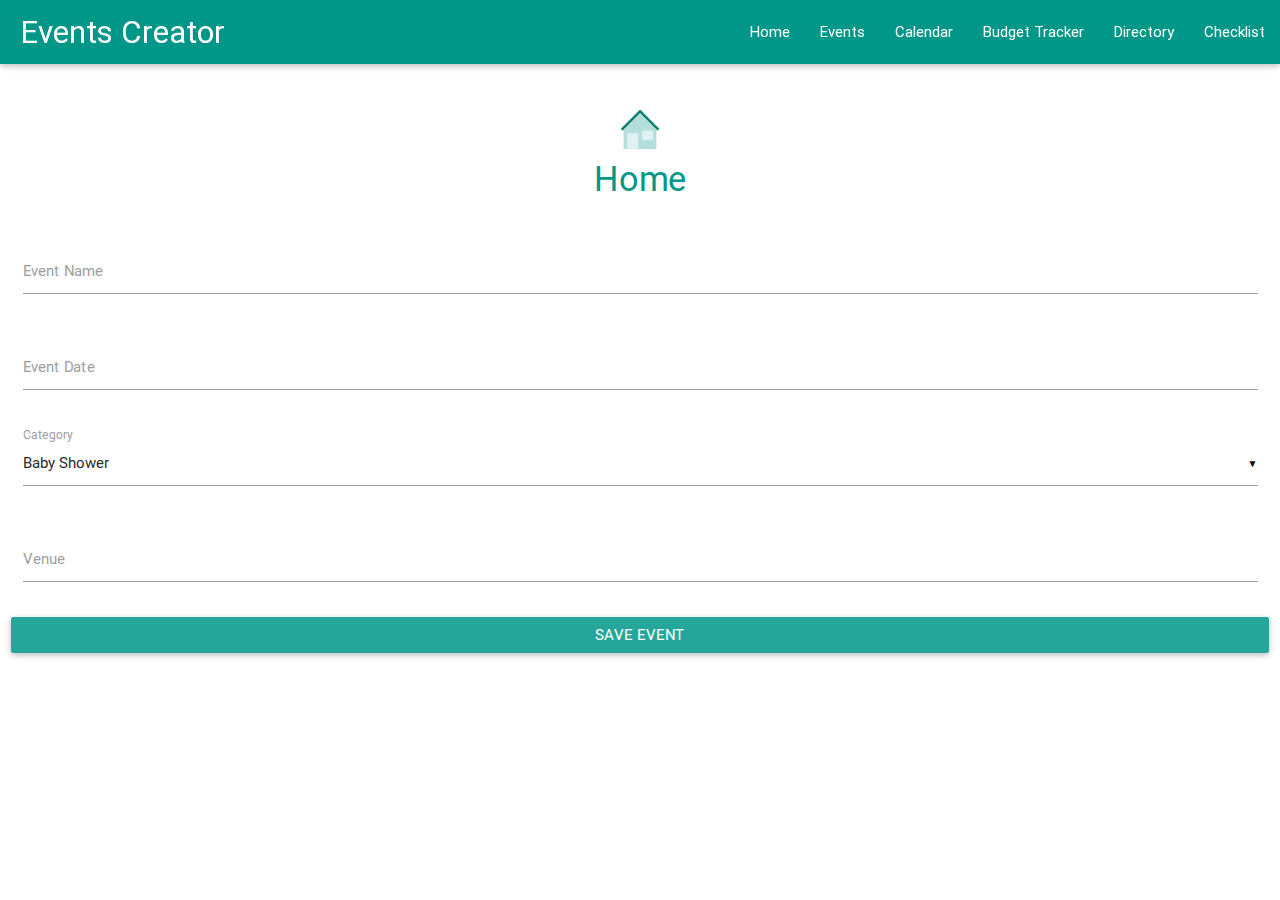
<file: index.html>
<!DOCTYPE html>
<html>
<head>
	<meta charset="UTF-8" />
	<!--Import materialize.css-->
	<link type="text/css" rel="stylesheet" href="css/materialize.min.css" media="screen,projection" />
	<!--Let browser know website is optimized for mobile-->
	<meta name="viewport" content="width=device-width, initial-scale=1.0" />
</head>
<body>
	<div class="navbar-fixed ">
		<nav class="teal">
			<div class="nav-wrapper" style="padding-left: 20px;">
				<a href="#!" class="brand-logo">Events Creator</a> <a href="#" data-activates="mobile-demo"
					class="button-collapse"><i class="mdi-navigation-menu"></i></a>
				<ul class="right hide-on-med-and-down">
					<li><a href="index.html">Home</a></li>
					<li><a href="event.html">Events</a></li>
					<li><a href="calendar.html">Calendar</a></li>
					<li><a href="bdget-tracker.html">Budget Tracker</a></li>
					<li><a href="directory.html">Directory</a></li>
					<li><a href="check-list.html">Checklist</a></li>
				</ul>
				<ul class="side-nav" id="mobile-demo">
					<li><a href="index.html">Home</a></li>
					<li><a href="event.html">Events</a></li>
					<li><a href="calendar.html">Task Tracker</a></li>
					<li><a href="bdget-tracker.html">Budget Tracker</a></li>
					<li><a href="directory.html">Directory</a></li>
					<li><a href="check-list.html">Checklist</a></li>
				</ul>
			</div>
		</nav>
	</div>
	<br>
	<div class="row">
		<div class="container">
			<center><h4 class="teal-text"><img class="responsive-img" src="img/home.jpg" width=50px height=auto><br/>Home</h4></center>
		</div>
	</div>
	<p id="demo">
	</p>
	<div class="row">
		<form id="frm1" action="index.html" class="col s12">
		<div class="row">
			<div class="input-field col s12">
				<input value="" name="ename" type="text" class="validate" data-bind="value: $root.EventName">
				<label class="active" for="first_name2">
					Event Name</label>
			</div>
		</div>
		<div class="row">
			<div class="input-field col s12">
				<input class="datepicker" type="date" name="edate" class="validate" data-bind="value: $root.EventDate">
				<label for="edate">
					Event Date</label>
			</div>
		</div>
		<div class="row">
			<div class="input-field col s12">
				<select data-bind="options: $root.Categories, optionsText: 'name', optionsValue: 'id', value: $root.Category">
				</select>
				<label>
					Category</label>
			</div>
		</div>
		<div class="row">
			<div class="input-field col s12">
				<input id="evanue" type="text" class="validate" data-bind="value: $root.Venue">
				<label for="evanue">
					Venue</label>
			</div>
		</div>
		<div class="row">
			<button class="col s12 btn modal-trigger" data-target="modal-prompt" data-bind="click: $root.SaveEvent">
				SAVE EVENT</button>
		</div>
		</form>
	</div>
	<div id="modal-prompt" class="modal">
		<div class="modal-content">
			<h4>
				&nbsp;</h4>
			<div class="row">
				<div class=" col s12">
					<h4 class="center-align" data-bind="visible: !($root.ErrorMessage())">
						New Event Saved!</h4>
					<p data-bind="text: $root.ErrorMessage" class="red-text text-accent-4"></p>
				</div>
			</div>
		</div>
	</div>
	<!--Import jQuery before materialize.js-->
	<script type="text/javascript" src="js/jquery.min.js"></script>
	<script type="text/javascript" src="js/knockout-3.3.0.js"></script>
	<script type="text/javascript" src="js/materialize.min.js"></script>
	<script type="text/javascript" src="js/models.js"></script>
	<script type="text/javascript" language="javascript" src="js/PreselectedValues.js"></script>
	<script type="text/javascript" src="js/viewmodel.index.js"></script>
	<script type="text/javascript" src="js/script.js"></script>
</body>
</html>
</file>
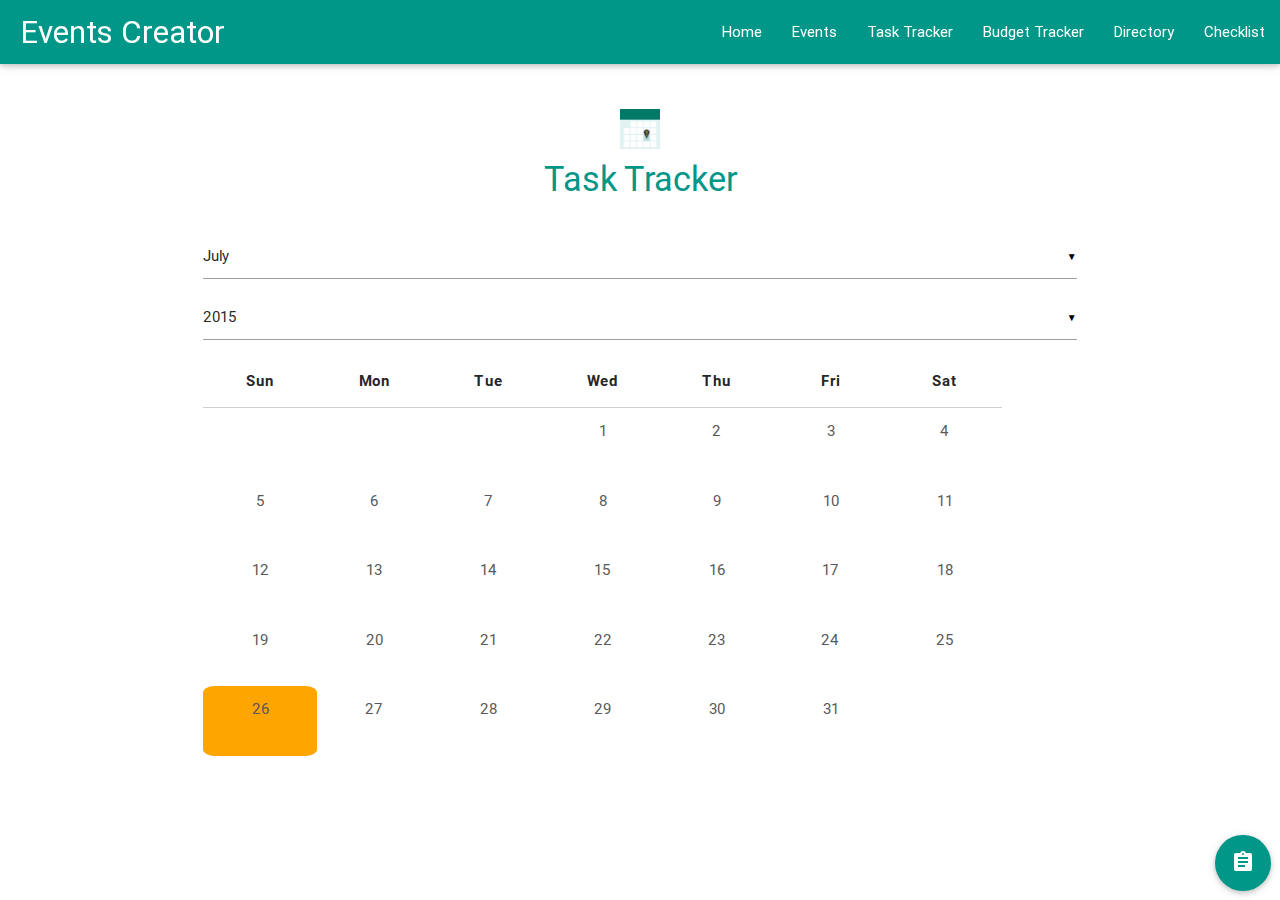
<file: calendar.html>
<!DOCTYPE html>
<html>
<head>
	<meta charset="UTF-8" />
	<!--Import materialize.css-->
	<link type="text/css" rel="stylesheet" href="css/materialize.min.css" media="screen,projection" />
	<link type="text/css" rel="stylesheet" href="css/materialize-icons.css" rel="stylesheet" />
	<link href='css/fullcalendar.css' rel='stylesheet' />
	<link href='css/fullcalendar.print.css' rel='stylesheet' media='print' />
	<link href='css/custom.css' rel='stylesheet' />
	<!--Let browser know website is optimized for mobile-->
	<meta name="viewport" content="width=device-width, initial-scale=1.0" />
</head>
<body>
	<div class="navbar-fixed ">
		<nav class="teal">
			<div class="nav-wrapper" style="padding-left: 20px;">
				<a href="#!" class="brand-logo">Events Creator</a> <a href="#" data-activates="mobile-demo"
					class="button-collapse"><i class="mdi-navigation-menu"></i></a>
				<ul class="right hide-on-med-and-down">
					<li><a href="index.html">Home</a></li>
					<li><a href="event.html">Events</a></li>
					<li><a href="calendar.html">Task Tracker</a></li>
					<li><a href="bdget-tracker.html">Budget Tracker</a></li>
					<li><a href="directory.html">Directory</a></li>
					<li><a href="check-list.html">Checklist</a></li>
				</ul>
				<ul class="side-nav" id="mobile-demo">
					<li><a href="index.html">Home</a></li>
					<li><a href="event.html">Events</a></li>
					<li><a href="calendar.html">Task Tracker</a></li>
					<li><a href="bdget-tracker.html">Budget Tracker</a></li>
					<li><a href="directory.html">Directory</a></li>
					<li><a href="check-list.html">Checklist</a></li>
				</ul>
			</div>
		</nav>
	</div>
	<br>
	<div class="row">
		<div class="container">
			<center>
				<h4 class="teal-text"><img class="responsive-img" src="img/calendar.jpg" width=50px height=auto><br>Task Tracker</h4>
				<span data-bind="text: $root.ErrorMessage"></span>
			</center>
		</div>
	</div>
	<div class="row">
		<div class="container">
			<div class="col s12">
				<select data-bind="options: $root.Months, optionsText: 'monthName', optionsValue: 'id', value: $root.SelectedMonth">
				</select>
				<select data-bind="options: $root.Years, value: $root.SelectedYear">
				</select>
			</div>
			<div class="col s11">
				<table class="picker__table">
					<thead>
						<tr>
							<th>Sun</th>
							<th>Mon</th>
							<th>Tue</th>
							<th>Wed</th>
							<th>Thu</th>
							<th>Fri</th>
							<th>Sat</th>
						</tr>
					</thead>
					<tbody data-bind="foreach: $root.days">
						<tr>
							<!-- ko foreach: $data -->
							<td data-bind="css: { 'date-selected': $root.isSelected($data)}">
								<!-- ko if: $data -->
								<div class="picker__day picker__day--infocus" data-bind="click: $root.setDateFilter">
									<span data-bind="text: $data, css: { 'date-event': $root.hasEvent($data) }"></span>
								</div>
								<!-- /ko -->
								&nbsp;
							</td>
							<!-- /ko -->
						</tr>
					</tbody>
				</table>
			</div>
		</div>
	</div>
	<div id="test4" class="col s12">
		<div class="fixed-action-btn" style="bottom: 10px; right: 10px;">
			<a class="waves-effect waves-light btn-floating btn-large teal"><i class="large material-icons">
				assignment</i> </a>
			<ul>
				<li><a class="modal-trigger waves-effect waves-light btn-floating teal" href="#modal-task"
					title="Add Task"><i class="mdi-content-add"></i></a></li>
				<li><a class="modal-trigger waves-effect waves-light btn-floating teal" href="#modal-tasklist"
					title="View All Tasks"><i class="material-icons">list</i> </a></li>
			</ul>
		</div>
	</div>
	<div id="modal-task" class="modal modal-fixed-footer">
		<div class="modal-content" data-bind="with: $root.NewTask">
			<h4>
				Add Task</h4>
			<div class="row">
				<div class="input-field col s12">
					<input id="evanue" type="text" class="validate" data-bind="value: TaskTitle">
					<label for="evanue">
						Task</label>
				</div>
			</div>
			<div class="row">
				<div class="input-field col s12">
					<input id="evanue" type="text" class="validate" data-bind="value: TaskDetail">
					<label for="evanue">
						Details</label>
				</div>
			</div>
			<div class="row">
				<div class="input-field col s12">
					<input class="datepicker" type="date" name="tdate" class="validate" data-bind="value: TaskDate">
					<label for="tdate">
						Task Date</label>
				</div>
			</div>
		</div>
		<div class="modal-footer">
			<a href="#!" class="modal-action modal-close waves-effect waves-green btn-flat" data-bind="click: $root.AddTask">
				ADD</a>
		</div>
	</div>
	<div id="modal-tasklist" class="modal">
		<div class="modal-content">
			<h4 class="teal-text">
				Tasks List</h4>
			<span data-bind="text: $root.DateFilter"></span>
			<div class="row">
				<div class=" col s12">
					<table data-bind="visible: $root.FilteredTasks().length > 0">
						<thead>
							<tr>
								<th class="teal-text">
									Task
								</th>
								<th class="teal-text">
									Details
								</th>
								<th>
									&nbsp;
								</th>
							</tr>
						</thead>
						<tbody data-bind="foreach: $root.FilteredTasks">
							<tr>
								<td>
									<span class="teal-text" data-bind="text: TaskTitle"></span>
								</td>
								<td>
									<span class="teal-text" data-bind="text: TaskDetail"></span>
								</td>
								<td>
									<a href="#" class="waves-effect waves-light btn-flat red-text" data-bind="click: $root.RemoveTask"
										title="Delete Task">X</a>
								</td>
							</tr>
						</tbody>
					</table>
					<!-- ko if: $root.FilteredTasks().length == 0 -->
					<center><h5 class="teal-text">No tasks set on the selected day!</h5></center>
					<!-- /ko -->
				</div>
			</div>
		</div>
		<div class="modal-footer">
			<a href="#!" class="modal-action modal-close waves-effect waves-green btn-flat">CLOSE</a>
		</div>
	</div>
	<div id="modal-events" class="modal">
		<div class="modal-content">
			<h4 class="teal-text">
				Events</h4>
			<span class="teal-text" data-bind="text: $root.DateFilter"></span>
			<div class="row">
				<div class=" col s12">
					<!-- ko foreach: $root.FilteredEvents -->
					<div class="col s10">
						<h5 class="teal-text" data-bind="text: EventName">
						</h5>
						<span class="teal-text" data-bind="text: $root.getCategoryName(Category)"></span> at <span class="teal-text" data-bind="text: Venue"></span>
					</div>
					<div class="col s2">
						<a href="#" class="waves-effect waves-light btn-flat red-text" data-bind="click: $root.RemoveEvent"
							title="Delete Event">X</a>
					</div>
					<!-- /ko -->
					<!-- ko if: $root.FilteredEvents().length == 0 -->
					<center><h5 class="teal-text">No events set on the selected day!</h5></center>
					<!-- /ko -->
				</div>
			</div>
		</div>
		<div class="modal-footer">
			<a href="#!" class="modal-action modal-close waves-effect waves-green btn-flat">CLOSE</a>
		</div>
	</div>
	<!--Import jQuery before materialize.js-->
	<script type="text/javascript" src='js/jquery.min.js'></script>
	<script type="text/javascript" src='js/moment.min.js'></script>
	<script type="text/javascript" src='js/fullcalendar.min.js'></script>
	<script type="text/javascript" src="js/knockout-3.3.0.js"></script>
	<script type="text/javascript" src="js/materialize.min.js"></script>
	<script type="text/javascript" src="js/ko.customHelpers.js"></script>
	<script type="text/javascript" src="js/models.js"></script>
	<script type="text/javascript" src="js/viewmodel.calendar.js"></script>
	<script type="text/javascript" src="js/script.js"></script>
</body>
</html>
</file>
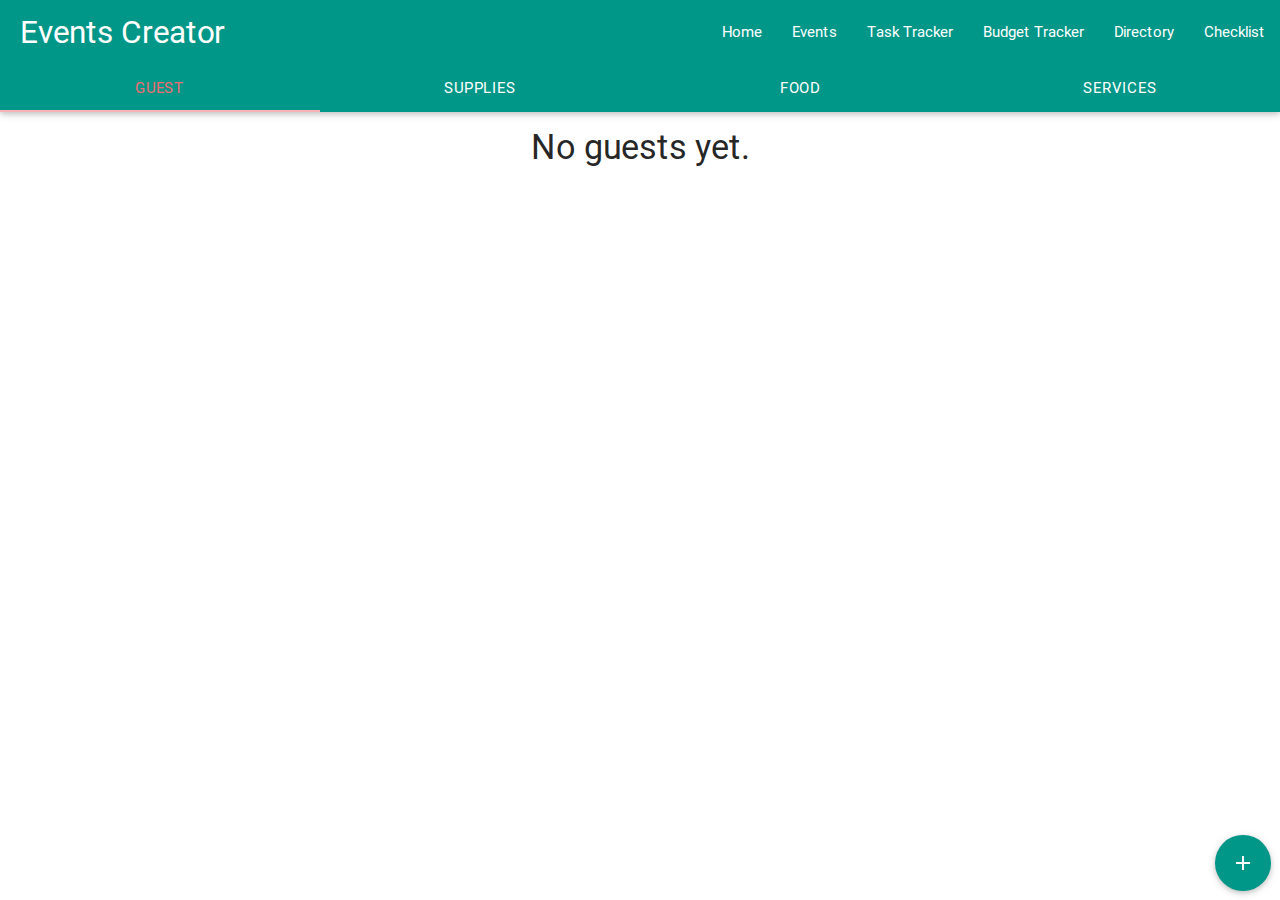
<file: check-list.html>
<!DOCTYPE html>
<html>
<head>
	<meta charset="UTF-8" />
	<!--Import materialize.css-->
	<link type="text/css" rel="stylesheet" href="css/materialize.min.css" media="screen,projection" />
	<link type="text/css" rel="stylesheet" href="css/materialize-icons.css" rel="stylesheet" />
	<!--Let browser know website is optimized for mobile-->
	<meta name="viewport" content="width=device-width, initial-scale=1.0" />
</head>
<body>
	<div class="navbar-fixed ">
		<nav class="teal" style="box-shadow: none !important;">
			<div class="nav-wrapper" style="padding-left: 20px;">
				<a href="event.html" data-bind="click: function () { UpdateLocalStorage(); return true; }" class="brand-logo"><!-- ko ifnot: $root.SelectedEvent().EventID() -->Events Creator<!-- /ko --><span data-bind="text: $root.SelectedEvent().EventName()"></span></a>
				<a href="#" data-activates="mobile-demo"
					class="button-collapse"><i class="mdi-navigation-menu"></i></a>
				<ul class="right hide-on-med-and-down">
					<li><a href="index.html" data-bind="click: function () { UpdateLocalStorage(); return true; }">Home</a></li>
					<li><a href="event.html" data-bind="click: function () { UpdateLocalStorage(); return true; }">Events</a></li>
					<li><a href="calendar.html" data-bind="click: function () { UpdateLocalStorage(); return true; }">Task Tracker</a></li>
					<li><a href="bdget-tracker.html" data-bind="click: function () { UpdateLocalStorage(); return true; }">Budget Tracker</a></li>
					<li><a href="directory.html" data-bind="click: function () { UpdateLocalStorage(); return true; }">Directory</a></li>
					<li><a href="check-list.html" data-bind="click: function () { UpdateLocalStorage(); return true; }">Checklist</a></li>
				</ul>
				<ul class="side-nav" id="mobile-demo">
					<li><a href="index.html" data-bind="click: function () { UpdateLocalStorage(); return true; }">Home</a></li>
					<li><a href="event.html" data-bind="click: function () { UpdateLocalStorage(); return true; }">Events</a></li>
					<li><a href="calendar.html" data-bind="click: function () { UpdateLocalStorage(); return true; }">Task Tracker</a></li>
					<li><a href="bdget-tracker.html" data-bind="click: function () { UpdateLocalStorage(); return true; }">Budget Tracker</a></li>
					<li><a href="directory.html" data-bind="click: function () { UpdateLocalStorage(); return true; }">Directory</a></li>
					<li><a href="check-list.html" data-bind="click: function () { UpdateLocalStorage(); return true; }">Checklist</a></li>
				</ul>
			</div>
		</nav>
	</div>
	<ul class="tabs teal z-depth-1">
		<li class="tab col s3"><a href="#test1" class="tab-items active">Guest</a></li>
		<li class="tab col s3"><a href="#test2" class="tab-items white-text">Supplies</a></li>
		<li class="tab col s3"><a href="#test3" class="tab-items white-text">Food</a></li>
		<li class="tab col s3"><a href="#test4" class="tab-items white-text">Services</a></li>
	</ul>
	<form action="#">
		<div class="col s12">
			<center>
				<span data-bind="text: $root.ErrorMessage"></span>
			</center>
		</div>
		<div id="test1" class="col s12">
			<div class="container">
				<div class="col s12">
					<table class="bordered hoverable">
						<tbody data-bind="foreach: $root.FilteredGuests">
							<tr>
								<td>
									<i class="material-icons">perm_identity</i>&nbsp;<input type="checkbox" data-bind="checked: WillAttend, uniqueId: WillAttend"/>
									<label data-bind="uniqueFor: WillAttend">&nbsp;</label>
								</td>
								<td>
									<span data-bind="text: GuestName"></span>
								</td>
								<td>
									<span data-bind="text: Contact"></span>
								</td>
								<td>
									<a href="#" class="waves-effect waves-light btn-floating red" data-bind="click: $root.DeleteGuest"
										title="Delete Guest"><center>X</center></a>
								</td>
							</tr>
						</tbody>
					</table>
					<!-- ko if: $root.FilteredGuests().length == 0-->
					<h4 class="center-align">
						No guests yet.</h4>
					<!-- /ko -->
				</div>
			</div>
			<div class="fixed-action-btn" style="bottom: 10px; right: 10px;">
				<a class="modal-trigger waves-effect waves-light btn-floating btn-large teal" href="#modal-guest">
					<i class="large mdi-content-add"></i></a>
			</div>
		</div>
		<div id="test2" class="col s12">
			<div class="container">
				<div class="col s12">
					<table class="bordered hoverable">
						<tbody data-bind="foreach: $root.FilteredSupplies">
							<tr>
								<td>
									<i class="material-icons">shopping_cart</i>&nbsp;<input type="checkbox" data-bind="checked: Checked, uniqueId: Checked"/>
									<label data-bind="uniqueFor: Checked">&nbsp;</label>
								</td>
								<td>
									<span data-bind="text: SupplyName"></span>
								</td>
								<td>
									<span data-bind="text: Amount"></span>
								</td>
								<td>
									<a href="#" class="waves-effect waves-light btn-floating red" data-bind="click: $root.DeleteSupply"
										title="Delete Supply"><center>X</center></a>
								</td>
							</tr>
						</tbody>
					</table>
					<!-- ko if: $root.FilteredSupplies().length == 0-->
					<h4 class="center-align">
						No supplies yet.</h4>
					<!-- /ko -->
				</div>
			</div>
			<div class="fixed-action-btn" style="bottom: 10px; right: 10px;">
				<a class="modal-trigger waves-effect waves-light btn-floating btn-large teal" href="#modal-supplies">
					<i class="large mdi-content-add"></i></a>
			</div>
		</div>
		<div id="test3" class="col s12">
			<div class="container">
				<div class="col s12">
					<table class="bordered hoverable">
						<tbody data-bind="foreach: $root.FilteredFoods">
							<tr>
								<td>
									<i class="material-icons">shopping_cart</i>&nbsp;<input type="checkbox" data-bind="checked: Checked, uniqueId: Checked"/>
									<label data-bind="uniqueFor: Checked">&nbsp;</label>
								</td>
								<td>
									<span data-bind="text: FoodName"></span>
								</td>
								<td>
									<span data-bind="text: Amount"></span>
								</td>
								<td>
									<a href="#" class="waves-effect waves-light btn-floating red" data-bind="click: $root.DeleteFood"
										title="Delete Food"><center>X</center></a>
								</td>
							</tr>
						</tbody>
					</table>
					<!-- ko if: $root.FilteredFoods().length == 0-->
					<h4 class="center-align">
						No foods yet.</h4>
					<!-- /ko -->
				</div>
			</div>
			<div class="fixed-action-btn" style="bottom: 10px; right: 10px;">
				<a class="modal-trigger waves-effect waves-light btn-floating btn-large teal" href="#modal-food">
					<i class="large mdi-content-add"></i></a>
			</div>
		</div>
		<div id="test4" class="col s12">
			<div class="container">
				<div class="col s12">
					<table class="bordered hoverable">
						<tbody data-bind="foreach: $root.FilteredServices">
							<tr>
								<td>
									<i class="material-icons">shopping_cart</i>&nbsp;<input type="checkbox" data-bind="checked: Checked, uniqueId: Checked"/>
									<label data-bind="uniqueFor: Checked">&nbsp;</label>
								</td>
								<td>
									<span data-bind="text: ServiceName"></span>
								</td>
								<td>
									<span data-bind="text: Amount"></span>
								</td>
								<td>
									<a href="#" class="waves-effect waves-light btn-floating red" data-bind="click: $root.DeleteService"
										title="Delete Service"><center>X</center></a>
								</td>
							</tr>
						</tbody>
					</table>
					<!-- ko if: $root.FilteredServices().length == 0-->
					<h4 class="center-align">
						No services yet.</h4>
					<!-- /ko -->
				</div>
			</div>
			<div class="fixed-action-btn" style="bottom: 10px; right: 10px;">
				<a class="modal-trigger waves-effect waves-light btn-floating btn-large teal" href="#modal-service">
					<i class="large mdi-content-add"></i></a>
			</div>
		</div>
	</form>
	<!-- Modal Structure -->
	<div id="modal-food" class="modal modal-fixed-footer">
		<div class="modal-content" data-bind="with: $root.NewFood">
			<!-- ko if: $root.SelectedEvent().EventID() > 0-->
			<h4>
				Add Food</h4>
			<div class="row">
				<div class="input-field col s12">
					<input id="evanue" type="text" class="validate" data-bind="value: FoodName">
					<label for="evanue">
						Food Name</label>
				</div>
			</div>
			<div class="row">
				<div class="input-field col s12">
					<input id="evanue" type="text" class="validate" data-bind="value: Amount">
					<label for="evanue">
						Amount</label>
				</div>
			</div>
			<!-- /ko -->
			<!-- ko if: $root.SelectedEvent().EventID() == 0-->
			<h4 class="center-align">
				No Event Selected.</h4>
			<!-- /ko -->
		</div>
		<div class="modal-footer">
			<!-- ko if: $root.SelectedEvent().EventID() > 0-->
			<a href="#!" class="modal-action modal-close waves-effect waves-green btn-flat "
				data-bind="click: $root.AddFood">ADD</a>
			<!-- /ko -->
			<!-- ko if: $root.SelectedEvent().EventID() == 0-->
			<a href="#!" class=" modal-action modal-close waves-effect waves-green btn-flat">Close</a>
			<!-- /ko -->
		</div>
	</div>
	<div id="modal-supplies" class="modal modal-fixed-footer">
		<div class="modal-content" data-bind="with: $root.NewSupply">
			<!-- ko if: $root.SelectedEvent().EventID() > 0-->
			<h4>
				Add Supplies</h4>
			<div class="row">
				<div class="input-field col s12">
					<input id="evanue" type="text" class="validate" data-bind="value: SupplyName">
					<label for="evanue">
						Supplies Name</label>
				</div>
			</div>
			<div class="row">
				<div class="input-field col s12">
					<input id="evanue" type="text" class="validate" data-bind="value: Amount">
					<label for="evanue">
						Amount</label>
				</div>
			</div>
			<!-- /ko -->
			<!-- ko if: $root.SelectedEvent().EventID() == 0-->
			<h4 class="center-align">
				No Event Selected.</h4>
			<!-- /ko -->
		</div>
		<div class="modal-footer">
			<!-- ko if: $root.SelectedEvent().EventID() > 0-->
			<a href="#!" class="modal-action modal-close waves-effect waves-green btn-flat "
				data-bind="click: $root.AddSupply">ADD</a>
			<!-- /ko -->
			<!-- ko if: $root.SelectedEvent().EventID() == 0-->
			<a href="#!" class=" modal-action modal-close waves-effect waves-green btn-flat">Close</a>
			<!-- /ko -->
		</div>
	</div>
	<div id="modal-guest" class="modal modal-fixed-footer">
		<div class="modal-content" data-bind="with: $root.NewGuest">
			<!-- ko if: $root.SelectedEvent().EventID() > 0-->
			<h4>
				Add Guest</h4>
			<div class="row">
				<div class="input-field col s12">
					<input id="evanue" type="text" class="validate" data-bind="value: GuestName">
					<label for="evanue">
						Guest Name</label>
				</div>
			</div>
			<div class="row">
				<div class="input-field col s12">
					<input id="evanue" type="text" class="validate" data-bind="value: Contact">
					<label for="evanue">
						Contact</label>
				</div>
			</div>
			<!-- /ko -->
			<!-- ko if: $root.SelectedEvent().EventID() == 0-->
			<h4 class="center-align">
				No Event Selected.</h4>
			<!-- /ko -->
		</div>
		<div class="modal-footer">
			<!-- ko if: $root.SelectedEvent().EventID() > 0-->
			<a href="#!" class="modal-action modal-close waves-effect waves-green btn-flat "
				data-bind="click: $root.AddGuest">ADD</a>
			<!-- /ko -->
			<!-- ko if: $root.SelectedEvent().EventID() == 0-->
			<a href="#!" class=" modal-action modal-close waves-effect waves-green btn-flat">Close</a>
			<!-- /ko -->
		</div>
	</div>
	<div id="modal-service" class="modal modal-fixed-footer">
		<div class="modal-content" data-bind="with: $root.NewService">
			<!-- ko if: $root.SelectedEvent().EventID() > 0-->
			<h4>
				Add Service</h4>
			<div class="row">
				<div class="input-field col s12">
					<input id="evanue" type="text" class="validate" data-bind="value: ServiceName">
					<label for="evanue">
						Service Name</label>
				</div>
			</div>
			<div class="row">
				<div class="input-field col s12">
					<input id="evanue" type="text" class="validate" data-bind="value: Amount">
					<label for="evanue">
						Amount</label>
				</div>
			</div>
			<!-- /ko -->
			<!-- ko if: $root.SelectedEvent().EventID() == 0-->
			<h4 class="center-align">
				No Event Selected.</h4>
			<!-- /ko -->
		</div>
		<div class="modal-footer">
			<!-- ko if: $root.SelectedEvent().EventID() > 0-->
			<a href="#!" class="modal-action modal-close waves-effect waves-green btn-flat "
				data-bind="click: $root.AddService">ADD</a>
			<!-- /ko -->
			<!-- ko if: $root.SelectedEvent().EventID() == 0-->
			<a href="#!" class=" modal-action modal-close waves-effect waves-green btn-flat">Close</a>
			<!-- /ko -->
		</div>
	</div>
	<!--Import jQuery before materialize.js-->
	<script type="text/javascript" src='js/jquery.min.js'></script>
	<script type="text/javascript" src="js/knockout-3.3.0.js"></script>
	<script type="text/javascript" src="js/materialize.min.js"></script>
	<script type="text/javascript" src="js/ko.customHelpers.js"></script>
	<script type="text/javascript" src="js/models.js"></script>
	<script type="text/javascript" src="js/viewmodel.checkList.js"></script>
	<script type="text/javascript" src="js/script.js"></script>
</body>
</html>
</file>
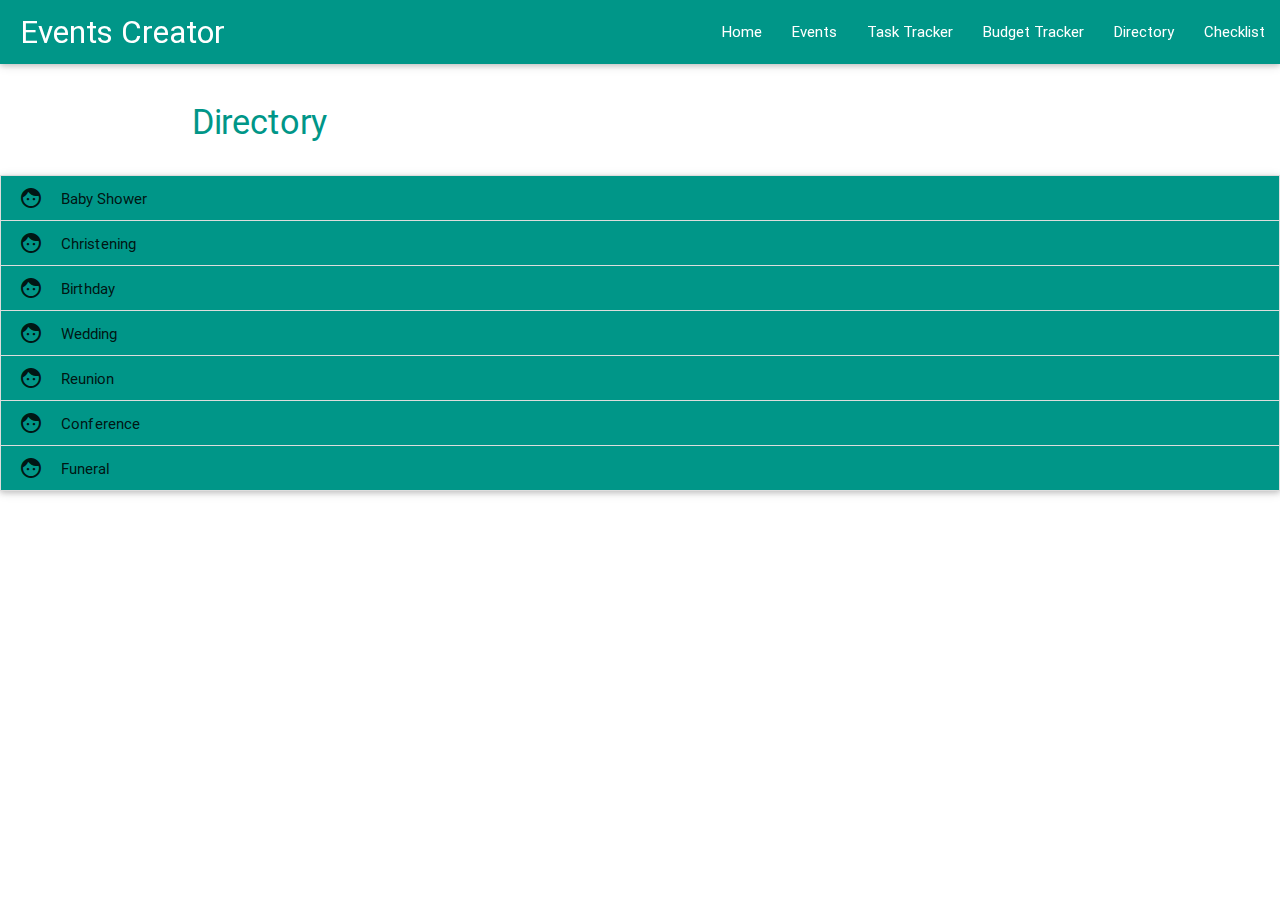
<file: directory.html>
<!DOCTYPE html>
<html>
<head>
	<meta charset="UTF-8" />
	<!--Import materialize.css-->
	<link type="text/css" rel="stylesheet" href="css/materialize.min.css" media="screen,projection" />
	<link type="text/css" rel="stylesheet" href="css/materialize-icons.css" rel="stylesheet" />
	<!--Let browser know website is optimized for mobile-->
	<meta name="viewport" content="width=device-width, initial-scale=1.0" />
</head>
<body>
	<div class="navbar-fixed ">
		<nav class="teal">
			<div class="nav-wrapper" style="padding-left: 20px;">
				<a href="#!" class="brand-logo">Events Creator</a> <a href="#" data-activates="mobile-demo"
					class="button-collapse"><i class="mdi-navigation-menu"></i></a>
				<ul class="right hide-on-med-and-down">
					<li><a href="index.html">Home</a></li>
					<li><a href="event.html">Events</a></li>
					<li><a href="calendar.html">Task Tracker</a></li>
					<li><a href="bdget-tracker.html">Budget Tracker</a></li>
					<li><a href="directory.html">Directory</a></li>
					<li><a href="check-list.html">Checklist</a></li>
				</ul>
				<ul class="side-nav" id="mobile-demo">
					<li><a href="index.html">Home</a></li>
					<li><a href="event.html">Events</a></li>
					<li><a href="calendar.html">Task Tracker</a></li>
					<li><a href="bdget-tracker.html">Budget Tracker</a></li>
					<li><a href="directory.html">Directory</a></li>
					<li><a href="check-list.html">Checklist</a></li>
				</ul>
			</div>
		</nav>
	</div>
	<br>
	<div class="row">
		<div class="container">
			<h4 class="teal-text">
				Directory</h4>
		</div>
	</div>
	<ul class="collapsible" data-collapsible="accordion">
		<li>
			<div class="collapsible-header teal">
				<i class="material-icons">face</i>Baby Shower</div>
			<div class="collapsible-body">
				<ul class="collapsible" data-collapsible="accordion">
					<li>
						<div class="collapsible-header">
							<i class="material-icons">filter_drama</i>Themes</div>
						<div class="collapsible-body">
							<p>
							</p>
						</div>
					</li>
					<li>
						<div class="collapsible-header">
							<i class="material-icons">place</i>Venues</div>
						<div class="collapsible-body">
							<p>
							</p>
						</div>
					</li>
					<li>
						<div class="collapsible-header">
							<i class="material-icons">whatshot</i>Supplies</div>
						<div class="collapsible-body">
							<p>
								Lorem ipsum dolor sit amet.</p>
						</div>
					</li>
				</ul>
			</div>
		</li>
		<li>
			<div class="collapsible-header teal">
				<i class="material-icons">face</i>Christening</div>
			<div class="collapsible-body">
				<ul class="collapsible" data-collapsible="accordion">
					<li>
						<div class="collapsible-header">
							<i class="material-icons">filter_drama</i>Themes</div>
						<div class="collapsible-body">
							<p>
								<b>Angels Theme</b><br>
							</p>
						</div>
					</li>
					<li>
						<div class="collapsible-header">
							<i class="material-icons">place</i>Venues</div>
						<div class="collapsible-body">
							<p>
								<b>Mandaluyong</b><br>
								<br>
								<b>8 Wackwack Condominium Function Hall</b><br>
								Wackwack Road, Mandaluyong City<br>
								5354836<br>
								<br>
								<b>The Green One Events Venue</b><br>
								1 Fatima Corner San Rafael Streets, Plainview Subdivision, Mandaluyong City<br>
								+63(2)7886426<br>
								<br>
								<b>Endramada Events Venue</b><br>
								408 F. Ortigas Avenue, Mandaluyong City<br>
								+63(2)5322061
								<br>
								<br>
								<b>Makati City</b><br>
								<br>
								<b>The Rockwell Club</b><br>
								Amorsolo Square, #23 Amorsolo Drive, Rockwell Center, Makati City<br>
								(632) 8978310<br>
								http://www.therockwellclub.com/index.php
								<br>
								<br>
								<b>Bell Air Phoenix </b>
								<br>
								Jupiter Street cor Paseo De Roxas, Makati City<br>
								8954011<br>
								<br>
								<b>Milky Way Cafe</b><br>
								2/F A. Arnaiz Avenue cor Paseo de Roxas Makati City<br>
								http://cafe.milkywayrestaurant.com/
								<br>
								<br>
								<b>Manila</b><br>
								<br>
								<b>Aristocrat Restaurant</b><br>
								432 San Andres cor. Roxas Boulevard, Malate, Manila
								<br>
								5247671 to 80 loc 240
								<br>
								<br>
								<b>Quezon City</b><br>
								<br>
								<b>Accropolos Clubhouse</b><br>
								Atlas St,. Acropolis Subd., E. Rodrigues Jr. Ave., Bagumbayan, Quezon City
								<br>
								6331937, 6345057<br>
								<br>
								<b>Light of Love Events Place</b><br>
								1163 Santol St. Quezon City<br>
								(02) 714-3871 / 714-7989<br>
								http://lightoflove.com.ph<br>
								<br>
								<b>Ariato Event Venue</b><br>
								Il Terrazzo Mall, Tomas Morato Avenue Corner Sct. Madrinan Street, Quezon City<br>
								+63(922)8082801<br>
								<br>
								<b>Pasig City</b><br>
								<br>
								<b>Decagon</b><br>
								Frontera Verde Drive cor. Julia Vargas Ave, Frontera Verde, Pasig City<br>
								(02)721-0572<br>
								<br>
								<b>Kidzville Play and Party Center </b>
								<br>
								<br>
								4TH LEVEL, THE PODIUM 18 Adb avenue, 1111 Pasig<br>
								0917 844 5439<br>
								kidzvillepodium@gmail.com
								<br>
								<br>
								<b>Discovery Suites</b><br>
								25 ADB Avenue, Ortigas Avenue Ortigas Center, Pasig
								<br>
								6838211<br>
							</p>
						</div>
					</li>
					<li>
						<div class="collapsible-header">
							<i class="material-icons">whatshot</i>Supplies</div>
						<div class="collapsible-body">
							<p>
							</p>
						</div>
					</li>
				</ul>
			</div>
		</li>
		<li>
			<div class="collapsible-header teal">
				<i class="material-icons">face</i>Birthday</div>
			<div class="collapsible-body">
				<ul class="collapsible" data-collapsible="accordion">
					<li>
						<div class="collapsible-header">
							<i class="material-icons">filter_drama</i>Children's Party</div>
						<div class="collapsible-body">
							<ul class="collapsible" data-collapsible="accordion">
								<li>
									<div class="collapsible-header">
										<i class="material-icons">filter_drama</i>Themes</div>
									<div class="collapsible-body">
										<p>
										</p>
									</div>
								</li>
								<li>
									<div class="collapsible-header">
										<i class="material-icons">place</i>Venue</div>
									<div class="collapsible-body">
										<p>
										</p>
									</div>
								</li>
								<li>
									<div class="collapsible-header">
										<i class="material-icons">place</i>Debut</div>
									<div class="collapsible-body">
										<p>
										</p>
									</div>
								</li>
								<li>
									<div class="collapsible-header">
										<i class="material-icons">whatshot</i>Others</div>
									<div class="collapsible-body">
										<p>
										</p>
									</div>
								</li>
							</ul>
						</div>
					</li>
					<li>
						<div class="collapsible-header">
							<i class="material-icons">whatshot</i>Supplies</div>
						<div class="collapsible-body">
							<p>
							</p>
						</div>
					</li>
				</ul>
			</div>
		</li>
		<li>
			<div class="collapsible-header teal">
				<i class="material-icons">face</i>Wedding</div>
			<div class="collapsible-body">
				<ul class="collapsible" data-collapsible="accordion">
					<li>
						<div class="collapsible-header">
							<i class="material-icons">filter_drama</i>Themes</div>
						<div class="collapsible-body">
							<p>
								Rustic Wedding<br>
								<br>
								Vintage Garden-inspired<br>
								<br>
								Small Intimate Wedding</p>
						</div>
					</li>
					<li>
						<div class="collapsible-header">
							<i class="material-icons">place</i>Reception Venues</div>
						<div class="collapsible-body">
							<p>
								<b>Mandaluyong City</b><br>
								<br>
								<b>Bounce Events Ground</b><br>
								359 M. Vicente St. near Boni Avenue, , Mandaluyong City<br>
								Telephone No: 234-2239, 717-0295
								<br>
								Mobile No: (63922) 826-8623<br>
								inquire@bouncepartiesinc.com<br>
								<br>
								<b>The Green One</b><br>
								1 Fatima St., , Mandaluyong City<br>
								Telephone No: (632) 980-1406, 407-0177
								<br>
								Mobile No: (63920) 264-7303<br>
								<br>
								<b>Quezon City</b><br>
								<br>
								<b>RedSong Events & Lifestyle Garden</b><br>
								L11 Blk. 176 Sampaguita St., Geneva Gardens Sub., North Fairview, Quezon City<br>
								Phone Number: (02)501-2186
								<br>
								Mobile Numbers:09297810486<br>
								<br>
								<b>Dad's Place Events Venue</b><br>
								L11 Blk. 176 Sampaguita St., Geneva Gardens Sub., North Fairview, Quezon City<br>
								Telephone No: (632) 215-1794<br>
								Mobile No: (63917) 812-7824<br>
								info@dadsplaceevents.com<br>
								<br>
								<b>Felicidad Mansion Events Place</b><br>
								#2 Baler St., Cor. Roosevelt Avenue, San Francisco del Monte, , Quezon City<br>
								Telephone No: (02) 961-8038, (02) 964-5403, (02) 372-5741<br>
								Mobile No: (63917) 534-5308,(63917) 515-2135, (63918) 959-3341<br>
								felicidadmansion.fo@gmail.com<br>
								<br>
								<b>Manila</b><br>
								<br>
								<b>Palacio de Maynila</b><br>
								1809-1813, M.H. del Pilar st, Malate , Manila City<br>
								Telephone No: 524-7606, 527-3239<br>
								Mobile No: (63917) 899-0125<br>
								Fax No: 5273239<br>
								ondetpaj@yahoo.com<br>
								<br>
								<b>Chateau Royale</b><br>
								G/F Ever-Gotesco Corporate Center, C.M Recto Ave., , Manila City<br>
								(632) 733-3822, 733-9955, 734-8274, 696-4374, 696-4376
								<br>
								<br>
								<b>The Yacht Cruise (Realship Corporation)</b> CCP Complex Bay Terminal, Roxas Blvd.,
								, Manila City<br>
								Telephone No: (632) 832-5424<br>
								Fax No: (632) 832-5424<br>
								info@realshipcorp.com<br>
								<br>
								<b>Pasig City</b><br>
								<br>
								<b>Cai Events Place</b><br>
								7/F Reliance Center, 99 E. Rodriguez Jr. Ave., , Pasig City<br>
								Telephone No: (632) 667-0888 loc. 4251<br>
								Mobile No: (63917) 591-6671<br>
								<br>
								<b>Renaissance Centre Venues</b><br>
								Meralco Ave., Ortigas, Pasig City<br>
								Telephone No: (632) 634-5270, 632-0995, 456-8036, 379-7328<br>
								Mobile No: (63917) 5470725, (63920) 233-9734, (63917) 822-1213<br>
								betterpancatering@yahoo.com<br>
								<br>
								<b>Oakwood Premier Joy~Nostalg Center Manila</b><br>
								17 ADB Avenue, Ortigas Center, Pasig<br>
								Phone: (+632) 719-1160, (+632) 637-7888, (+632) 910-8888 ext. 8604<br>
								http://www.oakwoodpremiermanila.com<br>
								premiermanila@oakwoodasia.com
								<br>
								<br>
								<b>Makati City</b><br>
								<br>
								<b>Rockwell Tent</b><br>
								Rockwell Tent, -, Rockwell Center, Makati City<br>
								Telephone No: (632) 756-5049<br>
								Mobile No: (63917) 810-4208<br>
								<br>
								<b>Le Pavillon Metropolitan Park</b><br>
								7/F Metrobank Plaza, Gil Puyat Ave., , Makati City<br>
								Telephone No: (632) 892-6605, 898-8965<br>
								leasing@federalland.com.ph<br>
								<br>
								<b>Auffrance-ACCI Reception Hall</b><br>
								Rockwell Center, ACCI, , Makati City<br>
								Telephone No: (632) 726-9098, 724-4489<br>
								Mobile No: (63917) 810-2906<br>
								Fax No: (632) 415-6103<br>
								info@auffrance.com
							</p>
						</div>
					</li>
					<li>
						<div class="collapsible-header">
							<i class="material-icons">whatshot</i>One Stop Wedding Supplies Shops</div>
						<div class="collapsible-body">
							<p>
								<b>Mandaluyong City</b><br>
								<br>
								<b>Matus Wedding Boutique</b><br>
								5th Level Mega Atrium, (near the Chapel of the Eucharistic Lord), SM Megamall<br>
								Telephone No: (632) 706-5391<br>
								Mobile No: (63918) 902-1154<br>
								infomatus@gmail.com<br>
								<br>
								<b>Perfect Day Wedding Stop Shop</b><br>
								500 San Rafael St., , Mandaluyong City<br>
								Telephone No: (632) 532-9369<br>
								Mobile No: (63917) 830-1489<br>
								davidocampo@ymail.com
								<br>
								euy888@yahoo.com<br>
								<br>
								<b>The Wedding Library</b><br>
								SM Megamall B, -, Ortigas, Mandaluyong City<br>
								Telephone No: (632) 638-5791<br>
								inquire@weddinglibrary.com.ph<br>
								<br>
								<b>Quezon City</b><br>
								<br>
								<b>AA Wedding Essentials Provider</b><br>
								76 Masikap Extension, Brgy. Central, Diliman, Quezon City<br>
								Telephone No: (632) 921-4928, 921-4922, 436-6423<br>
								Mobile No: Globe(63917)-640-2022, Sun(63922) 868-5216, Globe(63916) 780-5498, Sun(63922)
								<br>
								aaweddingessentials@yahoo.com<br>
								<br>
								<b>Banquet Specialty Shoppe Inc.</b><br>
								6th Floor, Unit G, Lansbergh Place, 170 Tomas Morato Ave., , Quezon City<br>
								Telephone No: 881-8496<br>
								Mobile No: (63916) 639-2291, (63919) 624-3978<br>
								Fax No: (632) 411-1830<br>
								bingpascual@yahoo.com
								<br>
								banquet.specialtyshop@gmail.com<br>
								<br>
								<b>Ivory & White Bridal Store</b><br>
								G/F Eaglestar Condominium, 25 Fabian de la Rosa St., Loyola Heights, Quezon City<br>
								Mobile No: (63917) 324-2280<br>
								ivorywhitebridal@gmail.com<br>
								<br>
								<b>Makati City</b><br>
								<br>
								<b>Wedding Essentials Etc. Inc.</b><br>
								Pasong Tamo St. cor. Kalayaan Ave., Dist. 1, Makati City<br>
								Telephone No: (632) 898-3891<br>
								Mobile No: (63917) 814-1036, 894-3595, (63918) 350-0829<br>
								Fax No: (632) 898-3891<br>
								weddingessentialsetc@yahoo.com<br>
								<br>
								<b>Wedding Connections</b><br>
								2/F Slim's Fashion & Arts School Bldg., Chino Roces Ave., , Makati City<br>
								Telephone No: (632) 346-1662<br>
								Mobile No: (63917) 891-3656<br>
								inquiry@weddingconncetionsph.com<br>
								<br>
								<b>My Concept</b><br>
								Blk 25 Lot 9 Sampaguita St., Pembo, Makati City<br>
								Telephone No: (632) 994-0885, 882-1163<br>
								<br>
								<b>Manila</b><br>
								<br>
								<b>Best Shot Bridal & Events</b><br>
								1998 Angel Linao St., Malate, Manila City<br>
								Telephone No: (632) 530-7455<br>
								Mobile No: (63920) 920-0850, (63922) 429-1493<br>
								bestshotweddinggs@yahoo.com<br>
								<br>
								<b>BGG Bridal Glitz N Glamour</b><br>
								4th Level, Stalls 4C-04 and 4C-06 Phase 5(Soler Wing) 168 Shopping Mall, .,, , Manila
								City<br>
								Telephone No: (632) 345-6693<br>
								Mobile No: (63917) 327-5404<br>
								aira.cabanding@gmail.com<br>
								<br>
								<b>Happy Wedding Shop</b><br>
								Benavidez st., Binondo, Manila City<br>
								Telephone No: (632) 241-7318<br>
								Mobile No: (63922) 881-8223<br>
								happyweddingshop@gmail.com<br>
								<br>
								<b>Pasig City</b><br>
								<br>
								<b>Carmel Events</b><br>
								Unit 1A2 8101 Pearl Plaza, Pearl Drive, Ortigas Center, Pasig City<br>
								Telephone No: (632) 348-4291, 636-0997<br>
								Mobile No: (63920) 922-0271<br>
								carmelevents@gmail.com<br>
								<br>
								<b>Dulcina Events Manila</b><br>
								Renaissance Center, Meralco Avenue, Ortigas Center, Pasig City<br>
								Telephone No: (632) 624-6211<br>
								Mobile No: (63919) 999-7225<br>
								dulcina.events@gmail.com<br>
								<br>
								<b>Ciao Bella - Souk Gallery</b><br>
								2/F The Crescent, 21 San Miguel Ave., Ortigas Center, Pasig City<br>
								Telephone No: (632) 633-5424<br>
								Mobile No: (63917) 833-5424<br>
								Fax No: (632) 633-5424<br>
							</p>
						</div>
					</li>
				</ul>
			</div>
		</li>
		<li>
			<div class="collapsible-header teal">
				<i class="material-icons">face</i>Reunion</div>
			<div class="collapsible-body">
				<ul class="collapsible" data-collapsible="accordion">
					<li>
						<div class="collapsible-header">
							<i class="material-icons">filter_drama</i>Themes</div>
						<div class="collapsible-body">
							<p>
							</p>
						</div>
					</li>
					<li>
						<div class="collapsible-header">
							<i class="material-icons">place</i>Venues</div>
						<div class="collapsible-body">
							<p>
							</p>
						</div>
					</li>
					<li>
						<div class="collapsible-header">
							<i class="material-icons">whatshot</i>Supplies</div>
						<div class="collapsible-body">
							<p>
								Lorem ipsum dolor sit amet.</p>
						</div>
					</li>
				</ul>
			</div>
		</li>
		<li>
			<div class="collapsible-header teal">
				<i class="material-icons">face</i>Conference</div>
			<div class="collapsible-body">
				<ul class="collapsible" data-collapsible="accordion">
					<li>
						<div class="collapsible-header">
							<i class="material-icons">filter_drama</i>Themes</div>
						<div class="collapsible-body">
							<p>
							</p>
						</div>
					</li>
					<li>
						<div class="collapsible-header">
							<i class="material-icons">place</i>Venues</div>
						<div class="collapsible-body">
							<p>
							</p>
						</div>
					</li>
					<li>
						<div class="collapsible-header">
							<i class="material-icons">whatshot</i>Supplies</div>
						<div class="collapsible-body">
							<p>
								Lorem ipsum dolor sit amet.</p>
						</div>
					</li>
				</ul>
			</div>
		</li>
		<li>
			<div class="collapsible-header teal">
				<i class="material-icons">face</i>Funeral</div>
			<div class="collapsible-body">
				<ul class="collapsible" data-collapsible="accordion">
					<li>
						<div class="collapsible-header">
							<i class="material-icons">filter_drama</i>Themes</div>
						<div class="collapsible-body">
							<p>
							</p>
						</div>
					</li>
					<li>
						<div class="collapsible-header">
							<i class="material-icons">place</i>Venues</div>
						<div class="collapsible-body">
							<p>
								<b>Pasig City</b><br>
								<br>
								<b>The Evergreen Chapels (Pasig) Incorporated</b><br>
								C. Raymundo Ave, Pasig<br>
								(02) 621 3918<br>
								<br>
								<b>Saint Claire Funeral Homes</b><br>
								C. Raymundo Ave, Pasig<br>
								(02) 641 0587<br>
								<br>
								<b>Pasig Memorial Chapels and Funeral Home Service</b><br>
								13 F F Manalo, Pasig<br>
								(02) 425 3744<br>
								<br>
								<b>Makati City</b><br>
								<br>
								<b>Loyola Memorial Chapel</b><br>
								(632) 895-1011 to 18<br>
								http://www.loyolachapels.com/<br>
								<br>
								<b>Loyola Memorial Park</b><br>
								4th Floor, Loyola Plan Building, Arnaiz Avenue, Makati City<br>
								(02) 941 3196<br>
								<br>
								<b>Eternal Gardens Memorial Park</b><br>
								Dominga Building III, 2113 Don Chino Roces Avenue, Corner Dela Rosa Street, Pio
								Del Pilar, Makati<br>
								(02) 810 0176<br>
								<br>
								<b>Manila</b><br>
								<br>
								<b>Ilagan Memorial Homes</b><br>
								Oynx, Manila<br>
								(02) 561 1842<br>
								<br>
								<b>Puneraria Floresco</b><br>
								1659 Pedro Gil St., Paco, Manila<br>
								(02) 561 3744<br>
								<br>
								<b>Quezon City</b><br>
								<br>
								<b>Arlington Memorial Chapels</b><br>
								12 G. Araneta Avenue, Quezon City<br>
								(02) 713 1111<br>
								<br>
								<b>St. Peter Chapels Novaliches </b>
								<br>
								Quirino Hwy, Novaliches, Quezon City<br>
								(02) 419 1437<br>
								http://www.stpeter.com.ph/<br>
								<br>
								<b>St. Peter Chapels Quezon Avenue</b><br>
								Quezon Ave, Quezon City<br>
								(02) 410 9286<br>
								<br>
							</p>
						</div>
					</li>
					<li>
						<div class="collapsible-header">
							<i class="material-icons">whatshot</i>Supplies</div>
						<div class="collapsible-body">
							<p>
								<b>Pasig City</b><br>
								<br>
								<b>Ore'S Flower Shop</b><br>
								Caruncho Avenue, Pasig, Caruncho Ave, Pasig<br>
								(02) 747 5292<br>
								<br>
								<b>Flower Patch Floral Arrangement</b><br>
								Pearl Street, Doña Juana Subd., Rosario, 38 A C. Raymundo Avenue, Pasig<br>
								(02) 225 7580<br>
								http://yourflowerpatch.com/<br>
								<br>
								<b>Makati CIty</b><br>
								<br>
								<b>Raphael's Flowers & Gifts Company</b><br>
								7419 Kalayaan Avenue, Barangay Olympia, Makati<br>
								(02) 897 2732<br>
								https://www.raphaelsgifts.com/<br>
								<br>
								<b>Citiflora Flower Shop</b><br>
								9815 Kamagong, Makati<br>
								(02) 478 2661<br>
								http://www.citifloraflowers.com/<br>
								<br>
								<b>Manila</b><br>
								<br>
								<b>Flowershop Manila</b><br>
								Opalo, Metro Manila<br>
								(02) 897 1180<br>
								http://www.flowershopmanila.net/<br>
								<br>
								<b>Quezon City</b><br>
								<br>
								<b>Angelo's Flower Shop</b><br>
								14, Katipunan Street, Quezon City<br>
								(02) 920 1126<br>
								<br>
								<b>Flower Shop @ Quezon City</b><br>
								G/F 432, Quezon Avenue Corner Scout Borromeo, Quezon City<br>
								(02) 373 2558<br>
								<br>
								<b>Buds Of Roses Flower Shop</b><br>
								105 Anonas Extension Sikatuna Village, Quezon City, Anonas Ext, Diliman, Quezon
								City<br>
								(02) 928 4673<br>
								http://www.105budsofroses.com/
							</p>
						</div>
					</li>
				</ul>
			</div>
		</li>
	</ul>
	<!--Import jQuery before materialize.js-->
	<script type="text/javascript" src='js/jquery.min.js'></script>
	<script type="text/javascript" src="js/materialize.min.js"></script>
	<script type="text/javascript" src="js/script.js"></script>
</body>
</html>
</file>
<file: css/fullcalendar.css>
/*!
 * FullCalendar v2.4.0 Stylesheet
 * Docs & License: http://fullcalendar.io/
 * (c) 2015 Adam Shaw
 */


.fc {
	direction: ltr;
	text-align: left;
}

.fc-rtl {
	text-align: right;
}

body .fc { /* extra precedence to overcome jqui */
	font-size: 1em;
}


/* Colors
--------------------------------------------------------------------------------------------------*/

.fc-unthemed th,
.fc-unthemed td,
.fc-unthemed thead,
.fc-unthemed tbody,
.fc-unthemed .fc-divider,
.fc-unthemed .fc-row,
.fc-unthemed .fc-popover {
	border-color: #ddd;
}

.fc-unthemed .fc-popover {
	background-color: #fff;
}

.fc-unthemed .fc-divider,
.fc-unthemed .fc-popover .fc-header {
	background: #eee;
}

.fc-unthemed .fc-popover .fc-header .fc-close {
	color: #666;
}

.fc-unthemed .fc-today {
	background: #fcf8e3;
}

.fc-highlight { /* when user is selecting cells */
	background: #bce8f1;
	opacity: .3;
	filter: alpha(opacity=30); /* for IE */
}

.fc-bgevent { /* default look for background events */
	background: rgb(143, 223, 130);
	opacity: .3;
	filter: alpha(opacity=30); /* for IE */
}

.fc-nonbusiness { /* default look for non-business-hours areas */
	/* will inherit .fc-bgevent's styles */
	background: #d7d7d7;
}


/* Icons (inline elements with styled text that mock arrow icons)
--------------------------------------------------------------------------------------------------*/

.fc-icon {
	display: inline-block;
	width: 1em;
	height: 1em;
	line-height: 1em;
	font-size: 1em;
	text-align: center;
	overflow: hidden;
	font-family: "Courier New", Courier, monospace;

	/* don't allow browser text-selection */
	-webkit-touch-callout: none;
	-webkit-user-select: none;
	-khtml-user-select: none;
	-moz-user-select: none;
	-ms-user-select: none;
	user-select: none;
	}

/*
Acceptable font-family overrides for individual icons:
	"Arial", sans-serif
	"Times New Roman", serif

NOTE: use percentage font sizes or else old IE chokes
*/

.fc-icon:after {
	position: relative;
	margin: 0 -1em; /* ensures character will be centered, regardless of width */
}

.fc-icon-left-single-arrow:after {
	content: "\02039";
	font-weight: bold;
	font-size: 200%;
	top: -7%;
	left: 3%;
}

.fc-icon-right-single-arrow:after {
	content: "\0203A";
	font-weight: bold;
	font-size: 200%;
	top: -7%;
	left: -3%;
}

.fc-icon-left-double-arrow:after {
	content: "\000AB";
	font-size: 160%;
	top: -7%;
}

.fc-icon-right-double-arrow:after {
	content: "\000BB";
	font-size: 160%;
	top: -7%;
}

.fc-icon-left-triangle:after {
	content: "\25C4";
	font-size: 125%;
	top: 3%;
	left: -2%;
}

.fc-icon-right-triangle:after {
	content: "\25BA";
	font-size: 125%;
	top: 3%;
	left: 2%;
}

.fc-icon-down-triangle:after {
	content: "\25BC";
	font-size: 125%;
	top: 2%;
}

.fc-icon-x:after {
	content: "\000D7";
	font-size: 200%;
	top: 6%;
}


/* Buttons (styled <button> tags, normalized to work cross-browser)
--------------------------------------------------------------------------------------------------*/

.fc button {
	/* force height to include the border and padding */
	-moz-box-sizing: border-box;
	-webkit-box-sizing: border-box;
	box-sizing: border-box;

	/* dimensions */
	margin: 0;
	height: 2.1em;
	padding: 0 .6em;

	/* text & cursor */
	font-size: 1em; /* normalize */
	white-space: nowrap;
	cursor: pointer;
}

/* Firefox has an annoying inner border */
.fc button::-moz-focus-inner { margin: 0; padding: 0; }
	
.fc-state-default { /* non-theme */
	border: 1px solid;
}

.fc-state-default.fc-corner-left { /* non-theme */
	border-top-left-radius: 4px;
	border-bottom-left-radius: 4px;
}

.fc-state-default.fc-corner-right { /* non-theme */
	border-top-right-radius: 4px;
	border-bottom-right-radius: 4px;
}

/* icons in buttons */

.fc button .fc-icon { /* non-theme */
	position: relative;
	top: -0.05em; /* seems to be a good adjustment across browsers */
	margin: 0 .2em;
	vertical-align: middle;
}
	
/*
  button states
  borrowed from twitter bootstrap (http://twitter.github.com/bootstrap/)
*/

.fc-state-default {
	background-color: #f5f5f5;
	background-image: -moz-linear-gradient(top, #ffffff, #e6e6e6);
	background-image: -webkit-gradient(linear, 0 0, 0 100%, from(#ffffff), to(#e6e6e6));
	background-image: -webkit-linear-gradient(top, #ffffff, #e6e6e6);
	background-image: -o-linear-gradient(top, #ffffff, #e6e6e6);
	background-image: linear-gradient(to bottom, #ffffff, #e6e6e6);
	background-repeat: repeat-x;
	border-color: #e6e6e6 #e6e6e6 #bfbfbf;
	border-color: rgba(0, 0, 0, 0.1) rgba(0, 0, 0, 0.1) rgba(0, 0, 0, 0.25);
	color: #333;
	text-shadow: 0 1px 1px rgba(255, 255, 255, 0.75);
	box-shadow: inset 0 1px 0 rgba(255, 255, 255, 0.2), 0 1px 2px rgba(0, 0, 0, 0.05);
}

.fc-state-hover,
.fc-state-down,
.fc-state-active,
.fc-state-disabled {
	color: #333333;
	background-color: #e6e6e6;
}

.fc-state-hover {
	color: #333333;
	text-decoration: none;
	background-position: 0 -15px;
	-webkit-transition: background-position 0.1s linear;
	   -moz-transition: background-position 0.1s linear;
	     -o-transition: background-position 0.1s linear;
	        transition: background-position 0.1s linear;
}

.fc-state-down,
.fc-state-active {
	background-color: #cccccc;
	background-image: none;
	box-shadow: inset 0 2px 4px rgba(0, 0, 0, 0.15), 0 1px 2px rgba(0, 0, 0, 0.05);
}

.fc-state-disabled {
	cursor: default;
	background-image: none;
	opacity: 0.65;
	filter: alpha(opacity=65);
	box-shadow: none;
}


/* Buttons Groups
--------------------------------------------------------------------------------------------------*/

.fc-button-group {
	display: inline-block;
}

/*
every button that is not first in a button group should scootch over one pixel and cover the
previous button's border...
*/

.fc .fc-button-group > * { /* extra precedence b/c buttons have margin set to zero */
	float: left;
	margin: 0 0 0 -1px;
}

.fc .fc-button-group > :first-child { /* same */
	margin-left: 0;
}


/* Popover
--------------------------------------------------------------------------------------------------*/

.fc-popover {
	position: absolute;
	box-shadow: 0 2px 6px rgba(0,0,0,.15);
}

.fc-popover .fc-header { /* TODO: be more consistent with fc-head/fc-body */
	padding: 2px 4px;
}

.fc-popover .fc-header .fc-title {
	margin: 0 2px;
}

.fc-popover .fc-header .fc-close {
	cursor: pointer;
}

.fc-ltr .fc-popover .fc-header .fc-title,
.fc-rtl .fc-popover .fc-header .fc-close {
	float: left;
}

.fc-rtl .fc-popover .fc-header .fc-title,
.fc-ltr .fc-popover .fc-header .fc-close {
	float: right;
}

/* unthemed */

.fc-unthemed .fc-popover {
	border-width: 1px;
	border-style: solid;
}

.fc-unthemed .fc-popover .fc-header .fc-close {
	font-size: .9em;
	margin-top: 2px;
}

/* jqui themed */

.fc-popover > .ui-widget-header + .ui-widget-content {
	border-top: 0; /* where they meet, let the header have the border */
}


/* Misc Reusable Components
--------------------------------------------------------------------------------------------------*/

.fc-divider {
	border-style: solid;
	border-width: 1px;
}

hr.fc-divider {
	height: 0;
	margin: 0;
	padding: 0 0 2px; /* height is unreliable across browsers, so use padding */
	border-width: 1px 0;
}

.fc-clear {
	clear: both;
}

.fc-bg,
.fc-bgevent-skeleton,
.fc-highlight-skeleton,
.fc-helper-skeleton {
	/* these element should always cling to top-left/right corners */
	position: absolute;
	top: 0;
	left: 0;
	right: 0;
}

.fc-bg {
	bottom: 0; /* strech bg to bottom edge */
}

.fc-bg table {
	height: 100%; /* strech bg to bottom edge */
}


/* Tables
--------------------------------------------------------------------------------------------------*/

.fc table {
	width: 100%;
	table-layout: fixed;
	border-collapse: collapse;
	border-spacing: 0;
	font-size: 1em; /* normalize cross-browser */
}

.fc th {
	text-align: center;
}

.fc th,
.fc td {
	border-style: solid;
	border-width: 1px;
	padding: 0;
	vertical-align: top;
}

.fc td.fc-today {
	border-style: double; /* overcome neighboring borders */
}


/* Fake Table Rows
--------------------------------------------------------------------------------------------------*/

.fc .fc-row { /* extra precedence to overcome themes w/ .ui-widget-content forcing a 1px border */
	/* no visible border by default. but make available if need be (scrollbar width compensation) */
	border-style: solid;
	border-width: 0;
}

.fc-row table {
	/* don't put left/right border on anything within a fake row.
	   the outer tbody will worry about this */
	border-left: 0 hidden transparent;
	border-right: 0 hidden transparent;

	/* no bottom borders on rows */
	border-bottom: 0 hidden transparent; 
}

.fc-row:first-child table {
	border-top: 0 hidden transparent; /* no top border on first row */
}


/* Day Row (used within the header and the DayGrid)
--------------------------------------------------------------------------------------------------*/

.fc-row {
	position: relative;
}

.fc-row .fc-bg {
	z-index: 1;
}

/* highlighting cells & background event skeleton */

.fc-row .fc-bgevent-skeleton,
.fc-row .fc-highlight-skeleton {
	bottom: 0; /* stretch skeleton to bottom of row */
}

.fc-row .fc-bgevent-skeleton table,
.fc-row .fc-highlight-skeleton table {
	height: 100%; /* stretch skeleton to bottom of row */
}

.fc-row .fc-highlight-skeleton td,
.fc-row .fc-bgevent-skeleton td {
	border-color: transparent;
}

.fc-row .fc-bgevent-skeleton {
	z-index: 2;

}

.fc-row .fc-highlight-skeleton {
	z-index: 3;
}

/*
row content (which contains day/week numbers and events) as well as "helper" (which contains
temporary rendered events).
*/

.fc-row .fc-content-skeleton {
	position: relative;
	z-index: 4;
	padding-bottom: 2px; /* matches the space above the events */
}

.fc-row .fc-helper-skeleton {
	z-index: 5;
}

.fc-row .fc-content-skeleton td,
.fc-row .fc-helper-skeleton td {
	/* see-through to the background below */
	background: none; /* in case <td>s are globally styled */
	border-color: transparent;

	/* don't put a border between events and/or the day number */
	border-bottom: 0;
}

.fc-row .fc-content-skeleton tbody td, /* cells with events inside (so NOT the day number cell) */
.fc-row .fc-helper-skeleton tbody td {
	/* don't put a border between event cells */
	border-top: 0;
}


/* Scrolling Container
--------------------------------------------------------------------------------------------------*/

.fc-scroller { /* this class goes on elements for guaranteed vertical scrollbars */
	overflow-y: scroll;
	overflow-x: hidden;
}

.fc-scroller > * { /* we expect an immediate inner element */
	position: relative; /* re-scope all positions */
	width: 100%; /* hack to force re-sizing this inner element when scrollbars appear/disappear */
	overflow: hidden; /* don't let negative margins or absolute positioning create further scroll */
}


/* Global Event Styles
--------------------------------------------------------------------------------------------------*/

.fc-event {
	position: relative; /* for resize handle and other inner positioning */
	display: block; /* make the <a> tag block */
	font-size: .85em;
	line-height: 1.3;
	border-radius: 3px;
	border: 1px solid #3a87ad; /* default BORDER color */
	background-color: #3a87ad; /* default BACKGROUND color */
	font-weight: normal; /* undo jqui's ui-widget-header bold */
}

/* overpower some of bootstrap's and jqui's styles on <a> tags */
.fc-event,
.fc-event:hover,
.ui-widget .fc-event {
	color: #fff; /* default TEXT color */
	text-decoration: none; /* if <a> has an href */
}

.fc-event[href],
.fc-event.fc-draggable {
	cursor: pointer; /* give events with links and draggable events a hand mouse pointer */
}

.fc-not-allowed, /* causes a "warning" cursor. applied on body */
.fc-not-allowed .fc-event { /* to override an event's custom cursor */
	cursor: not-allowed;
}

.fc-event .fc-bg { /* the generic .fc-bg already does position */
	z-index: 1;
	background: #fff;
	opacity: .25;
	filter: alpha(opacity=25); /* for IE */
}

.fc-event .fc-content {
	position: relative;
	z-index: 2;
}

.fc-event .fc-resizer {
	position: absolute;
	z-index: 3;
}


/* Horizontal Events
--------------------------------------------------------------------------------------------------*/

/* events that are continuing to/from another week. kill rounded corners and butt up against edge */

.fc-ltr .fc-h-event.fc-not-start,
.fc-rtl .fc-h-event.fc-not-end {
	margin-left: 0;
	border-left-width: 0;
	padding-left: 1px; /* replace the border with padding */
	border-top-left-radius: 0;
	border-bottom-left-radius: 0;
}

.fc-ltr .fc-h-event.fc-not-end,
.fc-rtl .fc-h-event.fc-not-start {
	margin-right: 0;
	border-right-width: 0;
	padding-right: 1px; /* replace the border with padding */
	border-top-right-radius: 0;
	border-bottom-right-radius: 0;
}

/* resizer */

.fc-h-event .fc-resizer { /* positioned it to overcome the event's borders */
	top: -1px;
	bottom: -1px;
	left: -1px;
	right: -1px;
	width: 5px;
}

/* left resizer  */
.fc-ltr .fc-h-event .fc-start-resizer,
.fc-ltr .fc-h-event .fc-start-resizer:before,
.fc-ltr .fc-h-event .fc-start-resizer:after,
.fc-rtl .fc-h-event .fc-end-resizer,
.fc-rtl .fc-h-event .fc-end-resizer:before,
.fc-rtl .fc-h-event .fc-end-resizer:after {
	right: auto; /* ignore the right and only use the left */
	cursor: w-resize;
}

/* right resizer */
.fc-ltr .fc-h-event .fc-end-resizer,
.fc-ltr .fc-h-event .fc-end-resizer:before,
.fc-ltr .fc-h-event .fc-end-resizer:after,
.fc-rtl .fc-h-event .fc-start-resizer,
.fc-rtl .fc-h-event .fc-start-resizer:before,
.fc-rtl .fc-h-event .fc-start-resizer:after {
	left: auto; /* ignore the left and only use the right */
	cursor: e-resize;
}


/* DayGrid events
----------------------------------------------------------------------------------------------------
We use the full "fc-day-grid-event" class instead of using descendants because the event won't
be a descendant of the grid when it is being dragged.
*/

.fc-day-grid-event {
	margin: 1px 2px 0; /* spacing between events and edges */
	padding: 0 1px;
}


.fc-day-grid-event .fc-content { /* force events to be one-line tall */
	white-space: nowrap;
	overflow: hidden;
}

.fc-day-grid-event .fc-time {
	font-weight: bold;
}

.fc-day-grid-event .fc-resizer { /* enlarge the default hit area */
	left: -3px;
	right: -3px;
	width: 7px;
}


/* Event Limiting
--------------------------------------------------------------------------------------------------*/

/* "more" link that represents hidden events */

a.fc-more {
	margin: 1px 3px;
	font-size: .85em;
	cursor: pointer;
	text-decoration: none;
}

a.fc-more:hover {
	text-decoration: underline;
}

.fc-limited { /* rows and cells that are hidden because of a "more" link */
	display: none;
}

/* popover that appears when "more" link is clicked */

.fc-day-grid .fc-row {
	z-index: 1; /* make the "more" popover one higher than this */
}

.fc-more-popover {
	z-index: 2;
	width: 220px;
}

.fc-more-popover .fc-event-container {
	padding: 10px;
}

/* Toolbar
--------------------------------------------------------------------------------------------------*/

.fc-toolbar {
	text-align: center;
	margin-bottom: 1em;
}

.fc-toolbar .fc-left {
	float: left;
}

.fc-toolbar .fc-right {
	float: right;
}

.fc-toolbar .fc-center {
	display: inline-block;
}

/* the things within each left/right/center section */
.fc .fc-toolbar > * > * { /* extra precedence to override button border margins */
	float: left;
	margin-left: .75em;
}

/* the first thing within each left/center/right section */
.fc .fc-toolbar > * > :first-child { /* extra precedence to override button border margins */
	margin-left: 0;
}
	
/* title text */

.fc-toolbar h2 {
	margin: 0;
}

/* button layering (for border precedence) */

.fc-toolbar button {
	position: relative;
}

.fc-toolbar .fc-state-hover,
.fc-toolbar .ui-state-hover {
	z-index: 2;
}
	
.fc-toolbar .fc-state-down {
	z-index: 3;
}

.fc-toolbar .fc-state-active,
.fc-toolbar .ui-state-active {
	z-index: 4;
}

.fc-toolbar button:focus {
	z-index: 5;
}


/* View Structure
--------------------------------------------------------------------------------------------------*/

/* undo twitter bootstrap's box-sizing rules. normalizes positioning techniques */
/* don't do this for the toolbar because we'll want bootstrap to style those buttons as some pt */
.fc-view-container *,
.fc-view-container *:before,
.fc-view-container *:after {
	-webkit-box-sizing: content-box;
	   -moz-box-sizing: content-box;
	        box-sizing: content-box;
}

.fc-view, /* scope positioning and z-index's for everything within the view */
.fc-view > table { /* so dragged elements can be above the view's main element */
	position: relative;
	z-index: 1;
}

/* BasicView
--------------------------------------------------------------------------------------------------*/

/* day row structure */

.fc-basicWeek-view .fc-content-skeleton,
.fc-basicDay-view .fc-content-skeleton {
	/* we are sure there are no day numbers in these views, so... */
	padding-top: 1px; /* add a pixel to make sure there are 2px padding above events */
	padding-bottom: 1em; /* ensure a space at bottom of cell for user selecting/clicking */
}

.fc-basic-view .fc-body .fc-row {
	min-height: 4em; /* ensure that all rows are at least this tall */
}

/* a "rigid" row will take up a constant amount of height because content-skeleton is absolute */

.fc-row.fc-rigid {
	overflow: hidden;
}

.fc-row.fc-rigid .fc-content-skeleton {
	position: absolute;
	top: 0;
	left: 0;
	right: 0;
}

/* week and day number styling */

.fc-basic-view .fc-week-number,
.fc-basic-view .fc-day-number {
	padding: 0 2px;
}

.fc-basic-view td.fc-week-number span,
.fc-basic-view td.fc-day-number {
	padding-top: 2px;
	padding-bottom: 2px;
}

.fc-basic-view .fc-week-number {
	text-align: center;
}

.fc-basic-view .fc-week-number span {
	/* work around the way we do column resizing and ensure a minimum width */
	display: inline-block;
	min-width: 1.25em;
}

.fc-ltr .fc-basic-view .fc-day-number {
	text-align: right;
}

.fc-rtl .fc-basic-view .fc-day-number {
	text-align: left;
}

.fc-day-number.fc-other-month {
	opacity: 0.3;
	filter: alpha(opacity=30); /* for IE */
	/* opacity with small font can sometimes look too faded
	   might want to set the 'color' property instead
	   making day-numbers bold also fixes the problem */
}

/* AgendaView all-day area
--------------------------------------------------------------------------------------------------*/

.fc-agenda-view .fc-day-grid {
	position: relative;
	z-index: 2; /* so the "more.." popover will be over the time grid */
}

.fc-agenda-view .fc-day-grid .fc-row {
	min-height: 3em; /* all-day section will never get shorter than this */
}

.fc-agenda-view .fc-day-grid .fc-row .fc-content-skeleton {
	padding-top: 1px; /* add a pixel to make sure there are 2px padding above events */
	padding-bottom: 1em; /* give space underneath events for clicking/selecting days */
}


/* TimeGrid axis running down the side (for both the all-day area and the slot area)
--------------------------------------------------------------------------------------------------*/

.fc .fc-axis { /* .fc to overcome default cell styles */
	vertical-align: middle;
	padding: 0 4px;
	white-space: nowrap;
}

.fc-ltr .fc-axis {
	text-align: right;
}

.fc-rtl .fc-axis {
	text-align: left;
}

.ui-widget td.fc-axis {
	font-weight: normal; /* overcome jqui theme making it bold */
}


/* TimeGrid Structure
--------------------------------------------------------------------------------------------------*/

.fc-time-grid-container, /* so scroll container's z-index is below all-day */
.fc-time-grid { /* so slats/bg/content/etc positions get scoped within here */
	position: relative;
	z-index: 1;
}

.fc-time-grid {
	min-height: 100%; /* so if height setting is 'auto', .fc-bg stretches to fill height */
}

.fc-time-grid table { /* don't put outer borders on slats/bg/content/etc */
	border: 0 hidden transparent;
}

.fc-time-grid > .fc-bg {
	z-index: 1;
}

.fc-time-grid .fc-slats,
.fc-time-grid > hr { /* the <hr> AgendaView injects when grid is shorter than scroller */
	position: relative;
	z-index: 2;
}

.fc-time-grid .fc-bgevent-skeleton,
.fc-time-grid .fc-content-skeleton {
	position: absolute;
	top: 0;
	left: 0;
	right: 0;
}

.fc-time-grid .fc-bgevent-skeleton {
	z-index: 3;
}

.fc-time-grid .fc-highlight-skeleton {
	z-index: 4;
}

.fc-time-grid .fc-content-skeleton {
	z-index: 5;
}

.fc-time-grid .fc-helper-skeleton {
	z-index: 6;
}


/* TimeGrid Slats (lines that run horizontally)
--------------------------------------------------------------------------------------------------*/

.fc-time-grid .fc-slats td {
	height: 1.5em;
	border-bottom: 0; /* each cell is responsible for its top border */
}

.fc-time-grid .fc-slats .fc-minor td {
	border-top-style: dotted;
}

.fc-time-grid .fc-slats .ui-widget-content { /* for jqui theme */
	background: none; /* see through to fc-bg */
}


/* TimeGrid Highlighting Slots
--------------------------------------------------------------------------------------------------*/

.fc-time-grid .fc-highlight-container { /* a div within a cell within the fc-highlight-skeleton */
	position: relative; /* scopes the left/right of the fc-highlight to be in the column */
}

.fc-time-grid .fc-highlight {
	position: absolute;
	left: 0;
	right: 0;
	/* top and bottom will be in by JS */
}


/* TimeGrid Event Containment
--------------------------------------------------------------------------------------------------*/

.fc-time-grid .fc-event-container, /* a div within a cell within the fc-content-skeleton */
.fc-time-grid .fc-bgevent-container { /* a div within a cell within the fc-bgevent-skeleton */
	position: relative;
}

.fc-ltr .fc-time-grid .fc-event-container { /* space on the sides of events for LTR (default) */
	margin: 0 2.5% 0 2px;
}

.fc-rtl .fc-time-grid .fc-event-container { /* space on the sides of events for RTL */
	margin: 0 2px 0 2.5%;
}

.fc-time-grid .fc-event,
.fc-time-grid .fc-bgevent {
	position: absolute;
	z-index: 1; /* scope inner z-index's */
}

.fc-time-grid .fc-bgevent {
	/* background events always span full width */
	left: 0;
	right: 0;
}


/* Generic Vertical Event
--------------------------------------------------------------------------------------------------*/

.fc-v-event.fc-not-start { /* events that are continuing from another day */
	/* replace space made by the top border with padding */
	border-top-width: 0;
	padding-top: 1px;

	/* remove top rounded corners */
	border-top-left-radius: 0;
	border-top-right-radius: 0;
}

.fc-v-event.fc-not-end {
	/* replace space made by the top border with padding */
	border-bottom-width: 0;
	padding-bottom: 1px;

	/* remove bottom rounded corners */
	border-bottom-left-radius: 0;
	border-bottom-right-radius: 0;
}


/* TimeGrid Event Styling
----------------------------------------------------------------------------------------------------
We use the full "fc-time-grid-event" class instead of using descendants because the event won't
be a descendant of the grid when it is being dragged.
*/

.fc-time-grid-event {
	overflow: hidden; /* don't let the bg flow over rounded corners */
}

.fc-time-grid-event .fc-time,
.fc-time-grid-event .fc-title {
	padding: 0 1px;
}

.fc-time-grid-event .fc-time {
	font-size: .85em;
	white-space: nowrap;
}

/* short mode, where time and title are on the same line */

.fc-time-grid-event.fc-short .fc-content {
	/* don't wrap to second line (now that contents will be inline) */
	white-space: nowrap;
}

.fc-time-grid-event.fc-short .fc-time,
.fc-time-grid-event.fc-short .fc-title {
	/* put the time and title on the same line */
	display: inline-block;
	vertical-align: top;
}

.fc-time-grid-event.fc-short .fc-time span {
	display: none; /* don't display the full time text... */
}

.fc-time-grid-event.fc-short .fc-time:before {
	content: attr(data-start); /* ...instead, display only the start time */
}

.fc-time-grid-event.fc-short .fc-time:after {
	content: "\000A0-\000A0"; /* seperate with a dash, wrapped in nbsp's */
}

.fc-time-grid-event.fc-short .fc-title {
	font-size: .85em; /* make the title text the same size as the time */
	padding: 0; /* undo padding from above */
}

/* resizer */

.fc-time-grid-event .fc-resizer {
	left: 0;
	right: 0;
	bottom: 0;
	height: 8px;
	overflow: hidden;
	line-height: 8px;
	font-size: 11px;
	font-family: monospace;
	text-align: center;
	cursor: s-resize;
}

.fc-time-grid-event .fc-resizer:after {
	content: "=";
}
</file>
<file: css/fullcalendar.print.css>
/*!
 * FullCalendar v2.4.0 Print Stylesheet
 * Docs & License: http://fullcalendar.io/
 * (c) 2015 Adam Shaw
 */

/*
 * Include this stylesheet on your page to get a more printer-friendly calendar.
 * When including this stylesheet, use the media='print' attribute of the <link> tag.
 * Make sure to include this stylesheet IN ADDITION to the regular fullcalendar.css.
 */

.fc {
	max-width: 100% !important;
}


/* Global Event Restyling
--------------------------------------------------------------------------------------------------*/

.fc-event {
	background: #fff !important;
	color: #000 !important;
	page-break-inside: avoid;
}

.fc-event .fc-resizer {
	display: none;
}


/* Table & Day-Row Restyling
--------------------------------------------------------------------------------------------------*/

th,
td,
hr,
thead,
tbody,
.fc-row {
	border-color: #ccc !important;
	background: #fff !important;
}

/* kill the overlaid, absolutely-positioned common components */
.fc-bg,
.fc-bgevent-skeleton,
.fc-highlight-skeleton,
.fc-helper-skeleton {
	display: none;
}

/* don't force a min-height on rows (for DayGrid) */
.fc tbody .fc-row {
	height: auto !important; /* undo height that JS set in distributeHeight */
	min-height: 0 !important; /* undo the min-height from each view's specific stylesheet */
}

.fc tbody .fc-row .fc-content-skeleton {
	position: static; /* undo .fc-rigid */
	padding-bottom: 0 !important; /* use a more border-friendly method for this... */
}

.fc tbody .fc-row .fc-content-skeleton tbody tr:last-child td { /* only works in newer browsers */
	padding-bottom: 1em; /* ...gives space within the skeleton. also ensures min height in a way */
}

.fc tbody .fc-row .fc-content-skeleton table {
	/* provides a min-height for the row, but only effective for IE, which exaggerates this value,
	   making it look more like 3em. for other browers, it will already be this tall */
	height: 1em;
}


/* Undo month-view event limiting. Display all events and hide the "more" links
--------------------------------------------------------------------------------------------------*/

.fc-more-cell,
.fc-more {
	display: none !important;
}

.fc tr.fc-limited {
	display: table-row !important;
}

.fc td.fc-limited {
	display: table-cell !important;
}

.fc-popover {
	display: none; /* never display the "more.." popover in print mode */
}


/* TimeGrid Restyling
--------------------------------------------------------------------------------------------------*/

/* undo the min-height 100% trick used to fill the container's height */
.fc-time-grid {
	min-height: 0 !important;
}

/* don't display the side axis at all ("all-day" and time cells) */
.fc-agenda-view .fc-axis {
	display: none;
}

/* don't display the horizontal lines */
.fc-slats,
.fc-time-grid hr { /* this hr is used when height is underused and needs to be filled */
	display: none !important; /* important overrides inline declaration */
}

/* let the container that holds the events be naturally positioned and create real height */
.fc-time-grid .fc-content-skeleton {
	position: static;
}

/* in case there are no events, we still want some height */
.fc-time-grid .fc-content-skeleton table {
	height: 4em;
}

/* kill the horizontal spacing made by the event container. event margins will be done below */
.fc-time-grid .fc-event-container {
	margin: 0 !important;
}


/* TimeGrid *Event* Restyling
--------------------------------------------------------------------------------------------------*/

/* naturally position events, vertically stacking them */
.fc-time-grid .fc-event {
	position: static !important;
	margin: 3px 2px !important;
}

/* for events that continue to a future day, give the bottom border back */
.fc-time-grid .fc-event.fc-not-end {
	border-bottom-width: 1px !important;
}

/* indicate the event continues via "..." text */
.fc-time-grid .fc-event.fc-not-end:after {
	content: "...";
}

/* for events that are continuations from previous days, give the top border back */
.fc-time-grid .fc-event.fc-not-start {
	border-top-width: 1px !important;
}

/* indicate the event is a continuation via "..." text */
.fc-time-grid .fc-event.fc-not-start:before {
	content: "...";
}

/* time */

/* undo a previous declaration and let the time text span to a second line */
.fc-time-grid .fc-event .fc-time {
	white-space: normal !important;
}

/* hide the the time that is normally displayed... */
.fc-time-grid .fc-event .fc-time span {
	display: none;
}

/* ...replace it with a more verbose version (includes AM/PM) stored in an html attribute */
.fc-time-grid .fc-event .fc-time:after {
	content: attr(data-full);
}


/* Vertical Scroller & Containers
--------------------------------------------------------------------------------------------------*/

/* kill the scrollbars and allow natural height */
.fc-scroller,
.fc-day-grid-container,    /* these divs might be assigned height, which we need to cleared */
.fc-time-grid-container {  /* */
	overflow: visible !important;
	height: auto !important;
}

/* kill the horizontal border/padding used to compensate for scrollbars */
.fc-row {
	border: 0 !important;
	margin: 0 !important;
}


/* Button Controls
--------------------------------------------------------------------------------------------------*/

.fc-button-group,
.fc button {
	display: none; /* don't display any button-related controls */
}
</file>
<file: css/custom.css>
.date-event{
	font-weight: bolder;
	color: red;
}

.date-selected{
	background-color: orange;
	border-radius: 10%;
}

.date-cell{
	cursor: pointer; 
	text-align: center;
	vertical-align: center;
}

.calendar-cell{
	text-align: center;
	vertical-align: middle;
	padding-top: 0px;
	padding-bottom: 0px;
}
</file>
